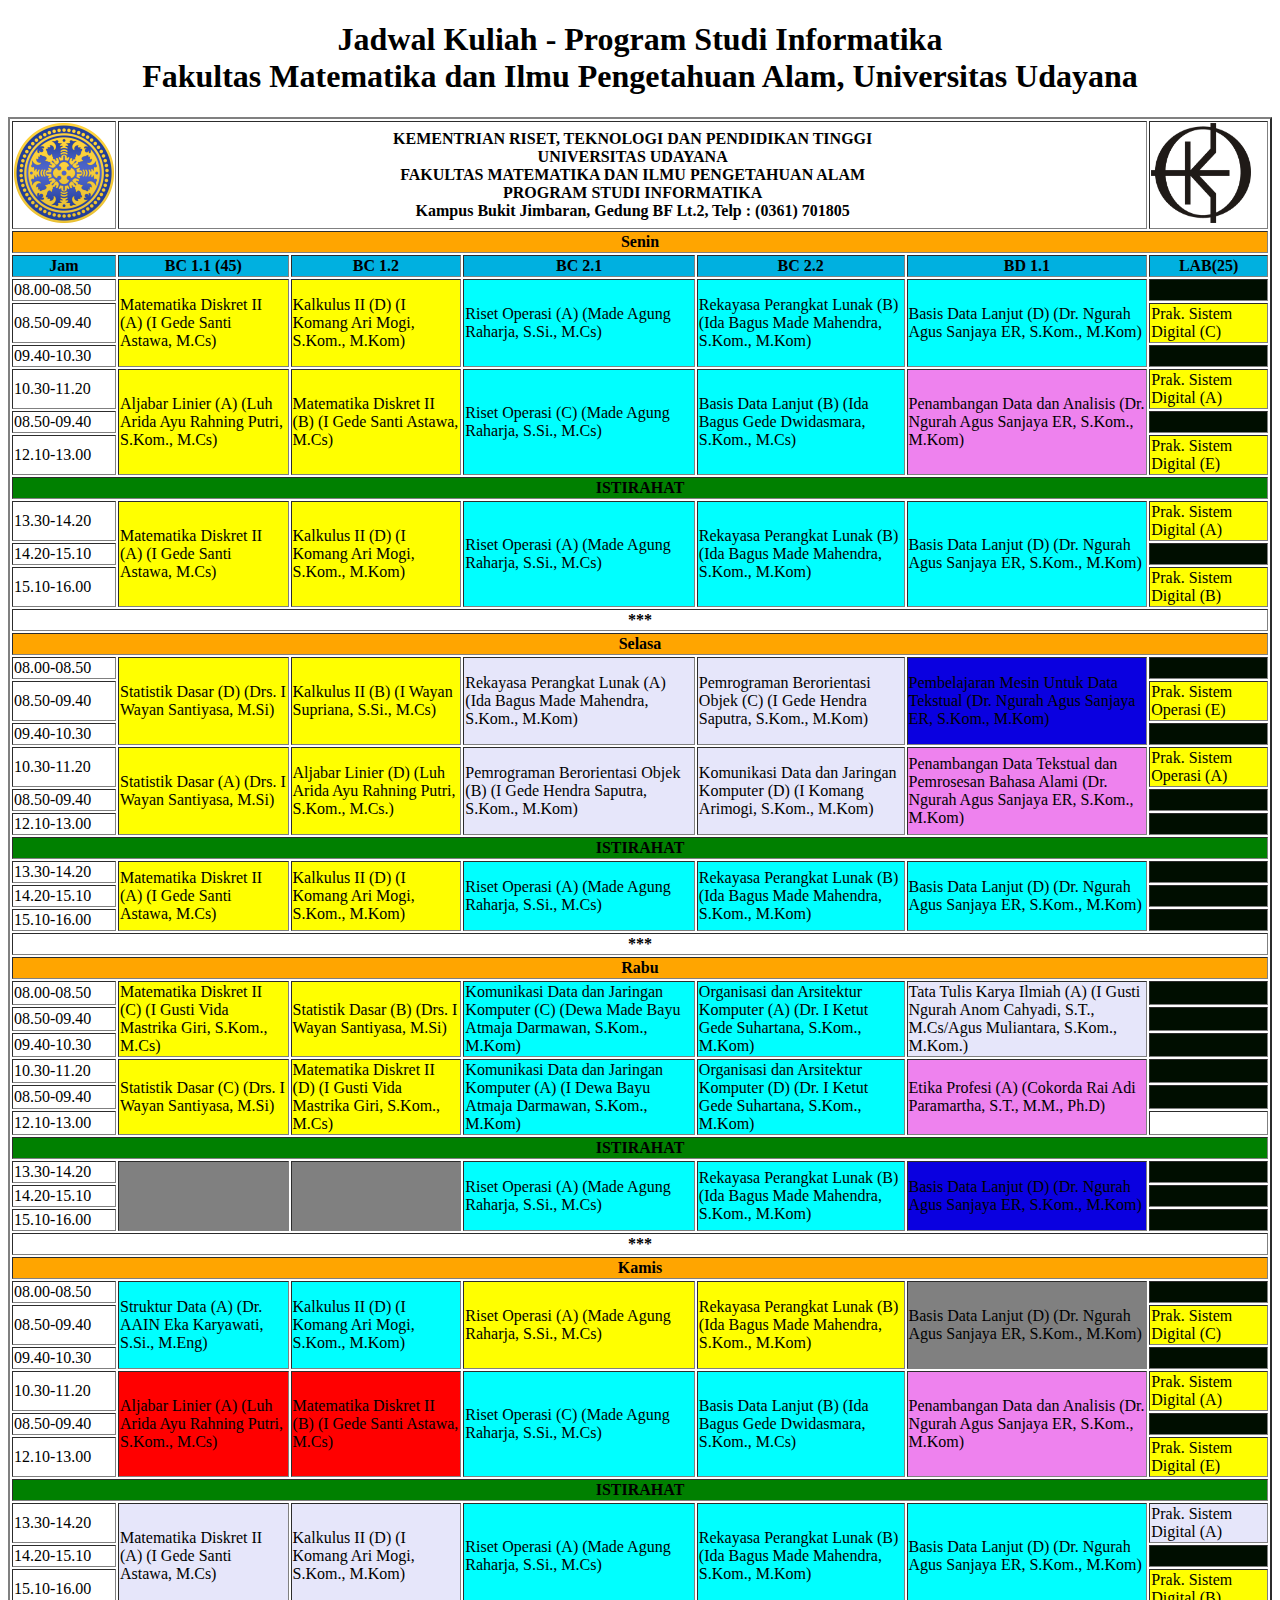
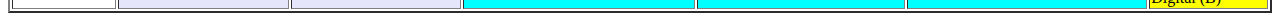
<file: Modul 3/index.html>
<!DOCTYPE html>
<html lang="en">

<head>
    <meta charset="UTF-8">
    <meta name="viewport" content="width=device-width, initial-scale=1.0">
    <title>Tugas 3-Tabel</title>
</head>

<body>
    <center>
        <h1>
            Jadwal Kuliah - Program Studi Informatika <br>
            Fakultas Matematika dan Ilmu Pengetahuan Alam, Universitas Udayana
        </h1>
    </center>

    <table>
        <table border="2">
            <!-- Header -->
            <tr>
                <td> <img src="img/unud.png" height="100px" width="100px"></td>
                <th colspan="5">
                    KEMENTRIAN RISET, TEKNOLOGI DAN PENDIDIKAN TINGGI<br>
                    UNIVERSITAS UDAYANA<br>
                    FAKULTAS MATEMATIKA DAN ILMU PENGETAHUAN ALAM<br>
                    PROGRAM STUDI INFORMATIKA<br>
                    Kampus Bukit Jimbaran, Gedung BF Lt.2, Telp : (0361) 701805</th>
                <td><img src="img/ilkom.png" height="100px" width="100px"></td>
            </tr>
            <!-- Hari -->
            <tr bgcolor="orange">
                <th colspan="7">Senin</th>
            </tr>
            <!-- keterangan ruanagan -->
            <tr bgcolor="ligtblue">
                <th>Jam</th>
                <th>BC 1.1 (45)</th>
                <th>BC 1.2</th>
                <th>BC 2.1</th>
                <th>BC 2.2</th>
                <th>BD 1.1</th>
                <th>LAB(25)</th>
            </tr>
            <!-- 3 SKS -->
            <tr bgcolor="yellow">
                <td bgcolor="white">08.00-08.50</td>
                <td rowspan="3">Matematika Diskret II (A) (I Gede Santi Astawa, M.Cs)</td>
                <td rowspan="3">Kalkulus II (D) (I Komang Ari Mogi, S.Kom., M.Kom)</td>
                <td rowspan="3" bgcolor="cyan">Riset Operasi (A) (Made Agung Raharja, S.Si., M.Cs)</td>
                <td rowspan="3" bgcolor="cyan">Rekayasa Perangkat Lunak (B) (Ida Bagus Made Mahendra, S.Kom., M.Kom)
                </td>
                <td rowspan="3" bgcolor="cyan">Basis Data Lanjut (D) (Dr. Ngurah Agus Sanjaya ER, S.Kom., M.Kom)</td>
                <td bgcolor="none"> </td>
            </tr>
            <tr bgcolor="yellow">
                <td bgcolor="white">08.50-09.40</td>
                <td>Prak. Sistem Digital (C)</td>
            </tr>
            <tr>
                <td>09.40-10.30</td>
                <td bgcolor="none"> </td>
            </tr>
            <!-- 3 SKS -->
            <tr bgcolor="yellow">
                <td bgcolor="white">10.30-11.20</td>
                <td rowspan="3">Aljabar Linier (A) (Luh Arida Ayu Rahning Putri, S.Kom., M.Cs)</td>
                <td rowspan="3">Matematika Diskret II (B) (I Gede Santi Astawa, M.Cs)</td>
                <td rowspan="3" bgcolor="cyan">Riset Operasi (C) (Made Agung Raharja, S.Si., M.Cs)</td>
                <td rowspan="3" bgcolor="cyan">Basis Data Lanjut (B) (Ida Bagus Gede Dwidasmara, S.Kom., M.Cs)</td>
                <td rowspan="3" bgcolor="violet">Penambangan Data dan Analisis (Dr. Ngurah Agus Sanjaya ER, S.Kom.,
                    M.Kom)</td>
                <td>Prak. Sistem Digital (A)</td>
            </tr>
            <tr>
                <td>08.50-09.40</td>
                <td bgcolor="none"> </td>
            </tr>
            <tr bgcolor="yellow">
                <td bgcolor="white">12.10-13.00</td>
                <td>Prak. Sistem Digital (E)</td>
            </tr>
            <tr bgcolor="green">
                <th colspan="7">ISTIRAHAT</th>
            </tr>
            <!-- 3 SKS -->
            <tr bgcolor="yellow">
                <td bgcolor="white">13.30-14.20</td>
                <td rowspan="3">Matematika Diskret II (A) (I Gede Santi Astawa, M.Cs)</td>
                <td rowspan="3">Kalkulus II (D) (I Komang Ari Mogi, S.Kom., M.Kom)</td>
                <td rowspan="3" bgcolor="cyan">Riset Operasi (A) (Made Agung Raharja, S.Si., M.Cs)</td>
                <td rowspan="3" bgcolor="cyan">Rekayasa Perangkat Lunak (B) (Ida Bagus Made Mahendra, S.Kom., M.Kom)
                </td>
                <td rowspan="3" bgcolor="cyan">Basis Data Lanjut (D) (Dr. Ngurah Agus Sanjaya ER, S.Kom., M.Kom)</td>
                <td>Prak. Sistem Digital (A)</td>
            </tr>
            <tr>
                <td>14.20-15.10</td>
                <td bgcolor="none"> </td>
            </tr>
            <tr bgcolor="yellow">
                <td bgcolor="white">15.10-16.00</td>
                <td>Prak. Sistem Digital (B)</td>
            </tr>


            <!-- pembatas -->
            <tr>
                <th colspan="7">***</th>
            </tr>
            <!-- Hari -->
            <tr bgcolor="orange">
                <th colspan="7">Selasa</th>
            </tr>
            <!-- 3 SKS -->
            <tr bgcolor="yellow">
                <td bgcolor="white">08.00-08.50</td>
                <td rowspan="3">Statistik Dasar (D) (Drs. I Wayan Santiyasa, M.Si)</td>
                <td rowspan="3">Kalkulus II (B) (I Wayan Supriana, S.Si., M.Cs)</td>
                <td rowspan="3" bgcolor="lavender">Rekayasa Perangkat Lunak (A) (Ida Bagus Made Mahendra, S.Kom., M.Kom)
                </td>
                <td rowspan="3" bgcolor="lavender">Pemrograman Berorientasi Objek (C) (I Gede Hendra Saputra, S.Kom.,
                    M.Kom)
                </td>
                <td rowspan="3" bgcolor="pastel">Pembelajaran Mesin Untuk Data Tekstual (Dr. Ngurah Agus Sanjaya ER,
                    S.Kom., M.Kom)</td>
                <td bgcolor="none"> </td>
            </tr>
            <tr bgcolor="yellow">
                <td bgcolor="white">08.50-09.40</td>
                <td>Prak. Sistem Operasi (E)</td>
            </tr>
            <tr>
                <td>09.40-10.30</td>
                <td bgcolor="none"> </td>
            </tr>
            <!-- 3 SKS -->
            <tr bgcolor="yellow">
                <td bgcolor="white">10.30-11.20</td>
                <td rowspan="3">Statistik Dasar (A) (Drs. I Wayan Santiyasa, M.Si)</td>
                <td rowspan="3">Aljabar Linier (D) (Luh Arida Ayu Rahning Putri, S.Kom., M.Cs.)</td>
                <td rowspan="3" bgcolor="lavender">Pemrograman Berorientasi Objek (B) (I Gede Hendra Saputra, S.Kom.,
                    M.Kom)
                </td>
                <td rowspan="3" bgcolor="lavender">Komunikasi Data dan Jaringan Komputer (D) (I Komang Arimogi, S.Kom.,
                    M.Kom)</td>
                <td rowspan="3" bgcolor="violet">Penambangan Data Tekstual dan Pemrosesan Bahasa Alami (Dr. Ngurah Agus
                    Sanjaya ER, S.Kom., M.Kom)</td>
                <td>Prak. Sistem Operasi (A)</td>
            </tr>
            <tr>
                <td>08.50-09.40</td>
                <td bgcolor="none"> </td>
            </tr>
            <tr>
                <td>12.10-13.00</td>
                <td bgcolor="none"> </td>
            </tr>
            <tr bgcolor="green">
                <th colspan="7">ISTIRAHAT</th>
            </tr>
            <!-- 3 SKS -->
            <tr bgcolor="yellow">
                <td bgcolor="white">13.30-14.20</td>
                <td rowspan="3">Matematika Diskret II (A) (I Gede Santi Astawa, M.Cs)</td>
                <td rowspan="3">Kalkulus II (D) (I Komang Ari Mogi, S.Kom., M.Kom)</td>
                <td rowspan="3" bgcolor="cyan">Riset Operasi (A) (Made Agung Raharja, S.Si., M.Cs)</td>
                <td rowspan="3" bgcolor="cyan">Rekayasa Perangkat Lunak (B) (Ida Bagus Made Mahendra, S.Kom., M.Kom)
                </td>
                <td rowspan="3" bgcolor="cyan">Basis Data Lanjut (D) (Dr. Ngurah Agus Sanjaya ER, S.Kom., M.Kom)</td>
                <td bgcolor="none"> </td>
            </tr>
            <tr>
                <td>14.20-15.10</td>
                <td bgcolor="none"> </td>
            </tr>
            <tr>
                <td>15.10-16.00</td>
                <td bgcolor="none"> </td>
            </tr>


            <!-- pembatas -->
            <tr>
                <th colspan="7">***</th>
            </tr>
            <!-- Hari -->
            <tr bgcolor="orange">
                <th colspan="7">Rabu</th>
            </tr>
            <!-- 3 SKS -->
            <tr bgcolor="yellow">
                <td bgcolor="white">08.00-08.50</td>
                <td rowspan="3">Matematika Diskret II (C) (I Gusti Vida Mastrika Giri, S.Kom., M.Cs)</td>
                <td rowspan="3">Statistik Dasar (B) (Drs. I Wayan Santiyasa, M.Si)</td>
                <td rowspan="3" bgcolor="cyan">Komunikasi Data dan Jaringan Komputer (C) (Dewa Made Bayu Atmaja
                    Darmawan, S.Kom., M.Kom)</td>
                <td rowspan="3" bgcolor="cyan">Organisasi dan Arsitektur Komputer (A) (Dr. I Ketut Gede Suhartana,
                    S.Kom., M.Kom)</td>
                <td rowspan="3" bgcolor="lavender">Tata Tulis Karya Ilmiah (A) (I Gusti Ngurah Anom Cahyadi, S.T.,
                    M.Cs/Agus Muliantara, S.Kom., M.Kom.)</td>
                <td bgcolor="none"> </td>
            </tr>
            <tr>
                <td>08.50-09.40</td>
                <td bgcolor="none"> </td>
            </tr>
            <tr>
                <td>09.40-10.30</td>
                <td bgcolor="none"> </td>
            </tr>
            <!-- 3 SKS -->
            <tr bgcolor="yellow">
                <td bgcolor="white">10.30-11.20</td>
                <td rowspan="3">Statistik Dasar (C) (Drs. I Wayan Santiyasa, M.Si)</td>
                <td rowspan="3">Matematika Diskret II (D) (I Gusti Vida Mastrika Giri, S.Kom., M.Cs)</td>
                <td rowspan="3" bgcolor="cyan">Komunikasi Data dan Jaringan Komputer (A) (I Dewa Bayu Atmaja Darmawan,
                    S.Kom., M.Kom)</td>
                <td rowspan="3" bgcolor="cyan">Organisasi dan Arsitektur Komputer (D) (Dr. I Ketut Gede Suhartana,
                    S.Kom., M.Kom)</td>
                <td rowspan="3" bgcolor="violet">Etika Profesi (A) (Cokorda Rai Adi Paramartha, S.T., M.M., Ph.D)</td>
                <td bgcolor="none"> </td>
            </tr>
            <tr>
                <td>08.50-09.40</td>
                <td bgcolor="none"> </td>
            </tr>
            <tr>
                <td>12.10-13.00</td>
                <td> </td>
            </tr>
            <tr bgcolor="green">
                <th colspan="7">ISTIRAHAT</th>
            </tr>
            <!-- 3 SKS -->
            <tr bgcolor="yellow">
                <td bgcolor="white">13.30-14.20</td>
                <td rowspan="3" bgcolor="grey"> </td>
                <td rowspan="3" bgcolor="grey"> </td>
                <td rowspan="3" bgcolor="cyan">Riset Operasi (A) (Made Agung Raharja, S.Si., M.Cs)</td>
                <td rowspan="3" bgcolor="cyan">Rekayasa Perangkat Lunak (B) (Ida Bagus Made Mahendra, S.Kom., M.Kom)
                </td>
                <td rowspan="3" bgcolor="pastel">Basis Data Lanjut (D) (Dr. Ngurah Agus Sanjaya ER, S.Kom., M.Kom)</td>
                <td bgcolor="none"> </td>
            </tr>
            <tr>
                <td>14.20-15.10</td>
                <td bgcolor="none"> </td>
            </tr>
            <tr>
                <td>15.10-16.00</td>
                <td bgcolor="none"> </td>
            </tr>


            <!-- pembatas -->
            <tr>
                <th colspan="7">***</th>
            </tr>
            <!-- Hari -->
            <tr bgcolor="orange">
                <th colspan="7">Kamis</th>
            </tr>
            <!-- 3 SKS -->
            <tr bgcolor="cyan">
                <td bgcolor="white">08.00-08.50</td>
                <td rowspan="3">Struktur Data (A) (Dr. AAIN Eka Karyawati, S.Si., M.Eng)</td>
                <td rowspan="3">Kalkulus II (D) (I Komang Ari Mogi, S.Kom., M.Kom)</td>
                <td rowspan="3" bgcolor="yellow">Riset Operasi (A) (Made Agung Raharja, S.Si., M.Cs)</td>
                <td rowspan="3" bgcolor="yellow">Rekayasa Perangkat Lunak (B) (Ida Bagus Made Mahendra, S.Kom., M.Kom)
                </td>
                <td rowspan="3" bgcolor="grey">Basis Data Lanjut (D) (Dr. Ngurah Agus Sanjaya ER, S.Kom., M.Kom)</td>
                <td bgcolor="none"> </td>
            </tr>
            <tr bgcolor="yellow">
                <td bgcolor="white">08.50-09.40</td>
                <td>Prak. Sistem Digital (C)</td>
            </tr>
            <tr>
                <td>09.40-10.30</td>
                <td bgcolor="none"> </td>
            </tr>
            <!-- 3 SKS -->
            <tr bgcolor="red">
                <td bgcolor="white">10.30-11.20</td>
                <td rowspan="3">Aljabar Linier (A) (Luh Arida Ayu Rahning Putri, S.Kom., M.Cs)</td>
                <td rowspan="3">Matematika Diskret II (B) (I Gede Santi Astawa, M.Cs)</td>
                <td rowspan="3" bgcolor="cyan">Riset Operasi (C) (Made Agung Raharja, S.Si., M.Cs)</td>
                <td rowspan="3" bgcolor="cyan">Basis Data Lanjut (B) (Ida Bagus Gede Dwidasmara, S.Kom., M.Cs)</td>
                <td rowspan="3" bgcolor="violet">Penambangan Data dan Analisis (Dr. Ngurah Agus Sanjaya ER, S.Kom.,
                    M.Kom)</td>
                <td bgcolor="yellow">Prak. Sistem Digital (A)</td>
            </tr>
            <tr>
                <td>08.50-09.40</td>
                <td bgcolor="none"> </td>
            </tr>
            <tr bgcolor="yellow">
                <td bgcolor="white">12.10-13.00</td>
                <td>Prak. Sistem Digital (E)</td>
            </tr>
            <tr bgcolor="green">
                <th colspan="7">ISTIRAHAT</th>
            </tr>
            <!-- 3 SKS -->
            <tr bgcolor="lavender">
                <td bgcolor="white">13.30-14.20</td>
                <td rowspan="3">Matematika Diskret II (A) (I Gede Santi Astawa, M.Cs)</td>
                <td rowspan="3">Kalkulus II (D) (I Komang Ari Mogi, S.Kom., M.Kom)</td>
                <td rowspan="3" bgcolor="cyan">Riset Operasi (A) (Made Agung Raharja, S.Si., M.Cs)</td>
                <td rowspan="3" bgcolor="cyan">Rekayasa Perangkat Lunak (B) (Ida Bagus Made Mahendra, S.Kom., M.Kom)
                </td>
                <td rowspan="3" bgcolor="cyan">Basis Data Lanjut (D) (Dr. Ngurah Agus Sanjaya ER, S.Kom., M.Kom)</td>
                <td>Prak. Sistem Digital (A)</td>
            </tr>
            <tr>
                <td>14.20-15.10</td>
                <td bgcolor="none"> </td>
            </tr>
            <tr bgcolor="yellow">
                <td bgcolor="white">15.10-16.00</td>
                <td>Prak. Sistem Digital (B)</td>
            </tr>
</body>

</html>
</file>
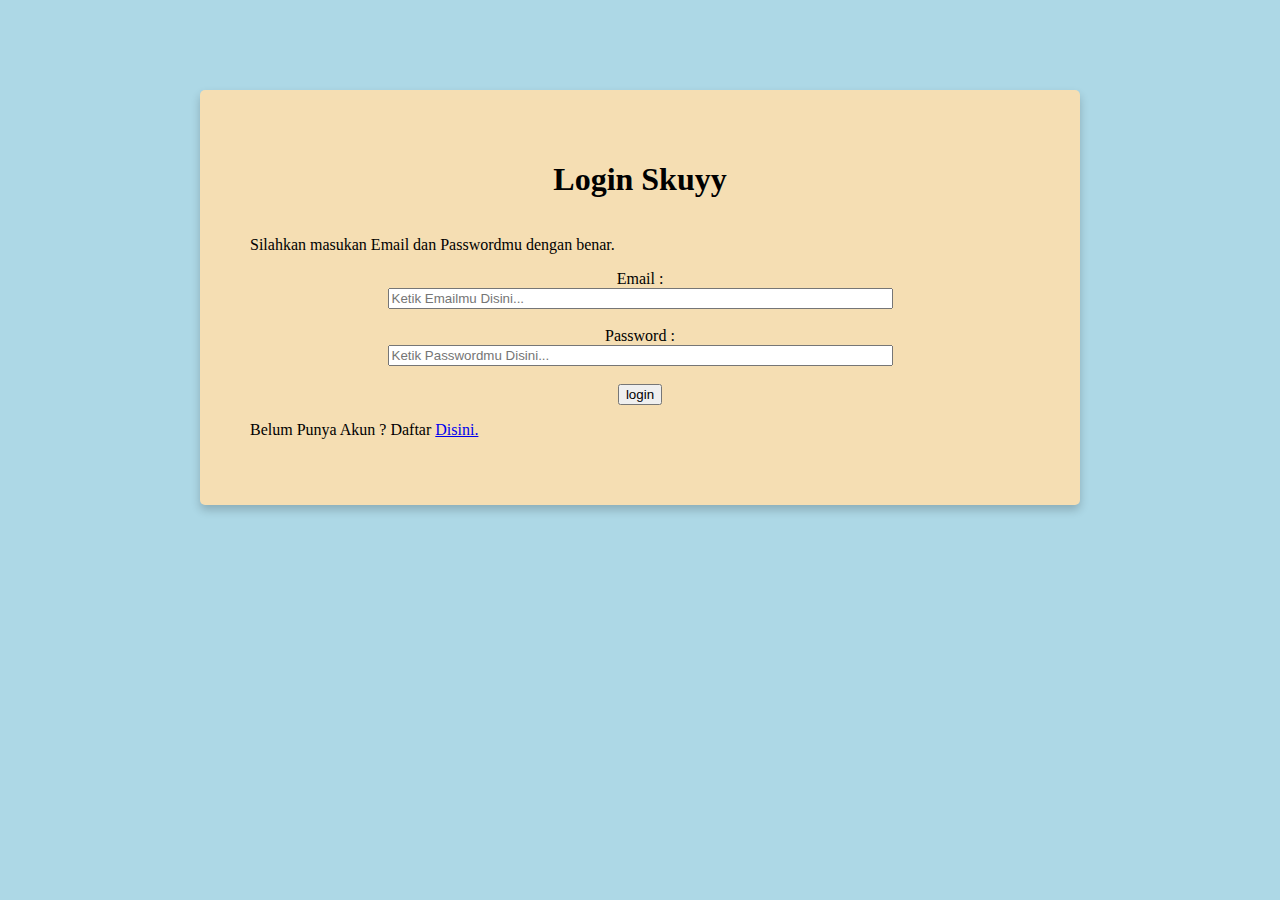
<file: Modul 4/index.html>
<!DOCTYPE html>
<html lang="en">
<head>
    <meta charset="UTF-8">
    <meta name="viewport" content="width=device-width, initial-scale=1.0">
    <link rel="stylesheet" href="css.css">
    <title>Tugas 4 - Form HTML</title>
</head>
<body>
    <main>
        <div class="mainbox">
            <h1>Login Skuyy</h1>
            <div>
                <p>
                    Silahkan masukan Email dan Passwordmu dengan benar.
                </p>
                <form action="dashboard.html" class="middle">
                    <label for="email">Email    : </label><br>
                    <input type="email" name="email" placeholder="Ketik Emailmu Disini..."" size="60"><br><br>

                    <label for="password">Password  :</label><br>
                    <input type="password" name="email" placeholder="Ketik Passwordmu Disini..." size="60"><br><br>
                    <input type="submit" name="submit" value="login">
                </form>
            </div>
            <div>
                <p>
                    Belum Punya Akun ? Daftar <a href="daftar.html">Disini.</a>
                </p>
            </div>
        </div>
    </main>
</body>
</html>
</file>
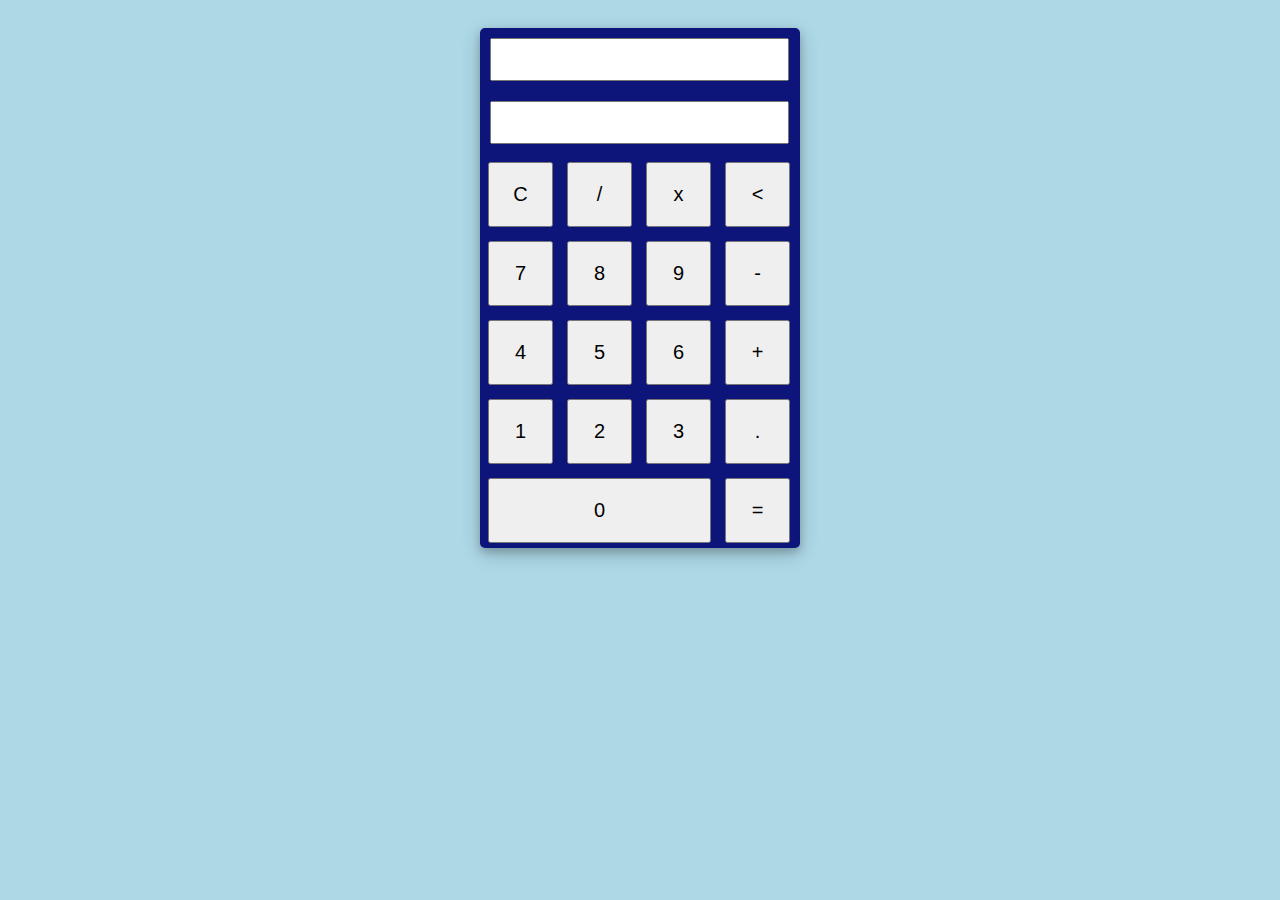
<file: Tugas 5-KalkulatorJS/index.html>
<!DOCTYPE html>
<html lang="id-ID">

<head>
    <link rel="stylesheet" href="style.css">
    <title>Tugas 5 KalkulatorJS</title>
    <meta charset="UTF-8">
    <meta name="viewport" content="width=device-width, initial-scale=1.0">
</head>

<body>
    <div id="container">
        <div id="calculator">
            <div id="keyboard">
                <form name="form">
                    <input class="tampilan" name="tampilan">
                </form>
                <form name="value">
                    <input class="output" name="output">
                </form>
                <table>
                    <tr>
                        <td><input class="tombol" type="button" value="C" onclick="reset()"></td>
                        <td><input class="tombol" type="button" value="/" onclick="masukan('/')"></td>
                        <td><input class="tombol" type="button" value="x" onclick="masukan('*')"></td>
                        <td><input class="tombol" type="button" value="<" onclick="hapus()"></td>
                    </tr>
                    <tr>
                        <td><input class="tombol" type="button" value="7" onclick="masukan(7)"></td>
                        <td><input class="tombol" type="button" value="8" onclick="masukan(8)"></td>
                        <td><input class="tombol" type="button" value="9" onclick="masukan(9)"></td>
                        <td><input class="tombol" type="button" value="-" onclick="masukan('-')"></td>
                    </tr>
                    <tr>
                        <td><input class="tombol" type="button" value="4" onclick="masukan(4)"></td>
                        <td><input class="tombol" type="button" value="5" onclick="masukan(5)"></td>
                        <td><input class="tombol" type="button" value="6" onclick="masukan(6)"></td>
                        <td><input class="tombol" type="button" value="+" onclick="masukan('+')"></td>
                    </tr>
                    <tr>
                        <td><input class="tombol" type="button" value="1" onclick="masukan(1)"></td>
                        <td><input class="tombol" type="button" value="2" onclick="masukan(2)"></td>
                        <td><input class="tombol" type="button" value="3" onclick="masukan(3)"></td>
                        <td><input class="tombol" type="button" value="." onclick="masukan('.')"></td>
                    </tr>
                    <tr>
                        <td colspan="3"><input class="tombol" style="width:223px" type="button" value="0"
                                onclick="masukan(0)">
                        </td>
                        <td><input class="tombol" type="button" value="=" onclick="hasil()"></td>
                    </tr>
                </table>
            </div>
        </div>
    </div>
    <script src="script.js"></script>
</body>

</html>

</html>
</file>
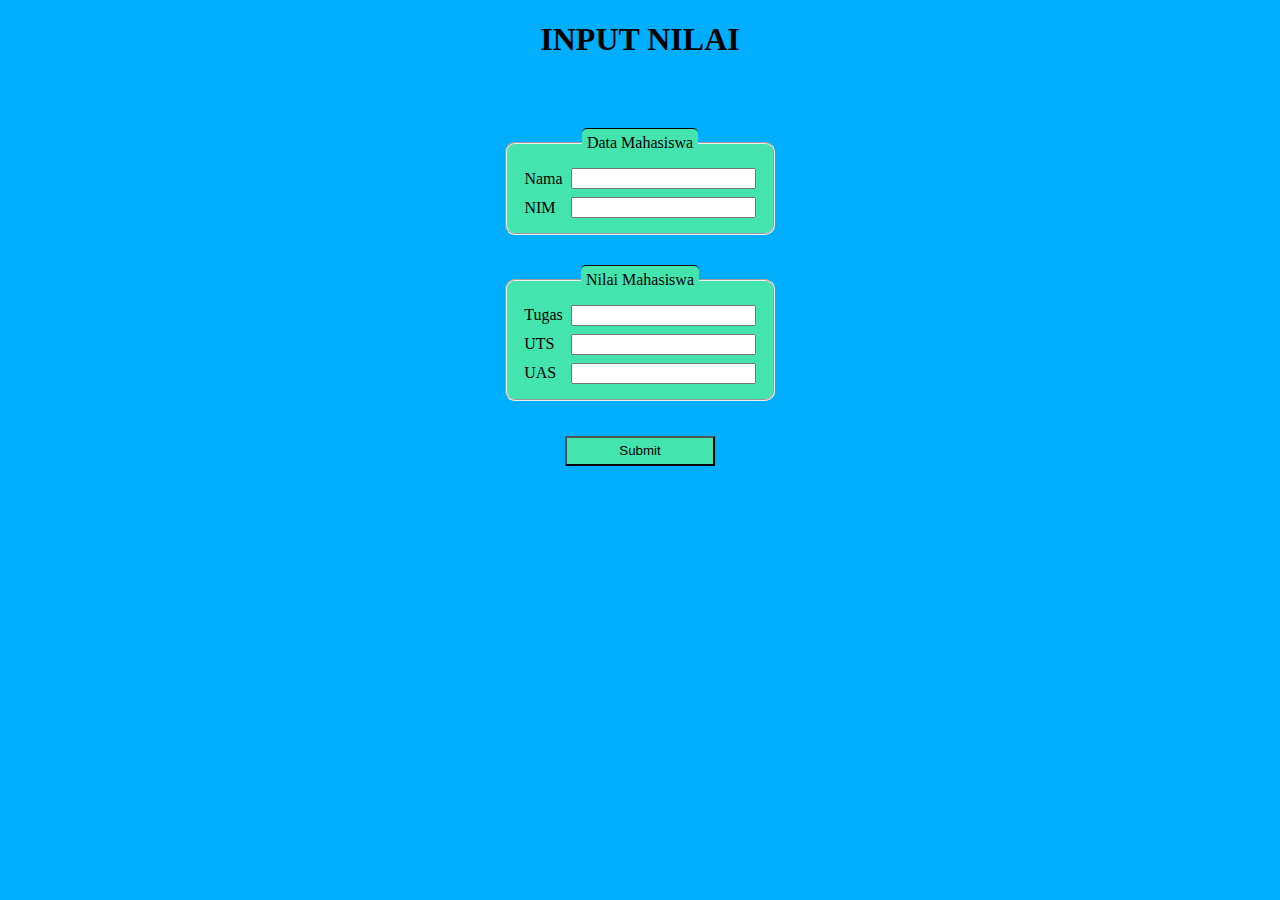
<file: tugas_6/index.html>
<!DOCTYPE HTML>
<html>

<head>
    <link rel="stylesheet" href="style.css">
    <title>Praktikum 7 PHP</title>
</head>

<body>
    <h1>INPUT NILAI</h1>
    <div class="form-style">
        <form action="perhitungan.php" method="post">
            <fieldset>
                <legend>Data Mahasiswa</legend>
                <table>
                    <tr>
                        <td><label for="">Nama</label></td>
                        <td><input type="text" name="nama" value=""><br></td>
                    </tr>
                    <tr>
                        <td><label for="">NIM</label></td>
                        <td><input type="text" name="nim" value=""></td>
                    </tr>
                </table>
            </fieldset>
            <fieldset>
                <legend>Nilai Mahasiswa</legend>
                <table>
                    <tr>
                        <td><label for="">Tugas</label></td>
                        <td><input type="text" name="tugas" value=""></td>
                    </tr>
                    <tr>
                        <td><label for="">UTS</label></td>
                        <td> <input type="text" name="uts" value=""></td>
                    </tr>
                    <tr>
                        <td><label for="">UAS</label></td>
                        <td><input type="text" name="uas" value=""></td>
                    </tr>
                </table>
            </fieldset>
            <div class="sumit">
                <input type="submit" name="submit" value="Submit" />
            </div>
        </form>
    </div>
</body>

</html>
</file>
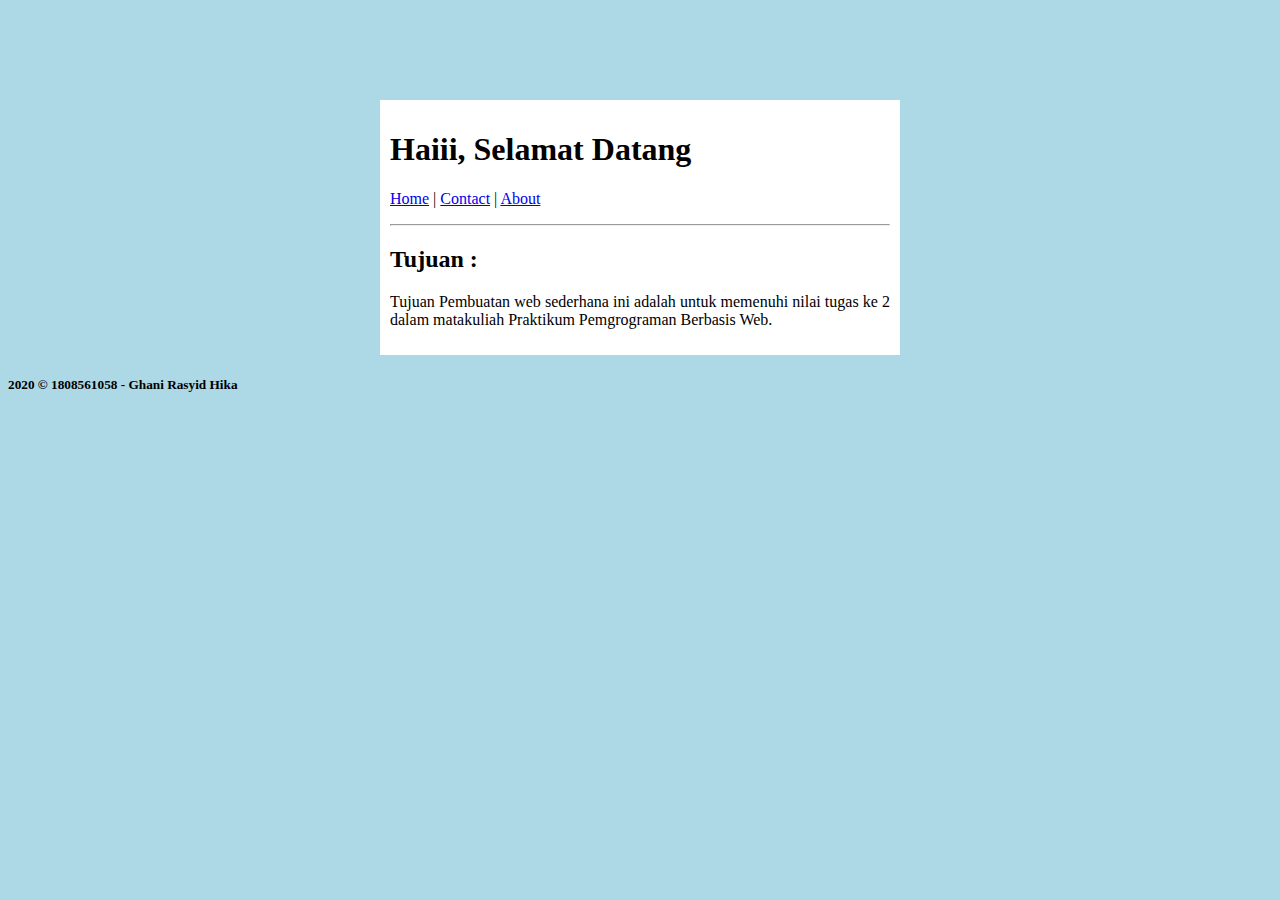
<file: Modul 2/about.html>
<!DOCTYPE html>
<html lang="en">

<head>
    <meta charset="UTF-8">
    <meta name="viewport" content="width=device-width, initial-scale=1.0">
    <title>Tugas_2_1808561058</title>
</head>

<body style="background-color:lightblue">
    <div
        style="width:500px;background-color:white;margin:100px auto 0px auto;padding:10px;font-family:tahoma;text-align:justify">
        <h1>Haiii, Selamat Datang</h1>
        <p>
            <a href="resep_2.html">Home</a> |
            <a href="contact.html">Contact</a> |
            <a href="about.html">About</a>
        </p>
        <hr>
        <h2>Tujuan :</h2>
        <article>
            <p>Tujuan Pembuatan web sederhana ini adalah untuk memenuhi nilai tugas ke 2 dalam matakuliah Praktikum
                Pemgrograman Berbasis Web.
            </p>
        </article>

    </div>
    <footer>
        <h5>2020 &copy; 1808561058 - Ghani Rasyid Hika </h5>
    </footer>
</body>

</html>
</file>
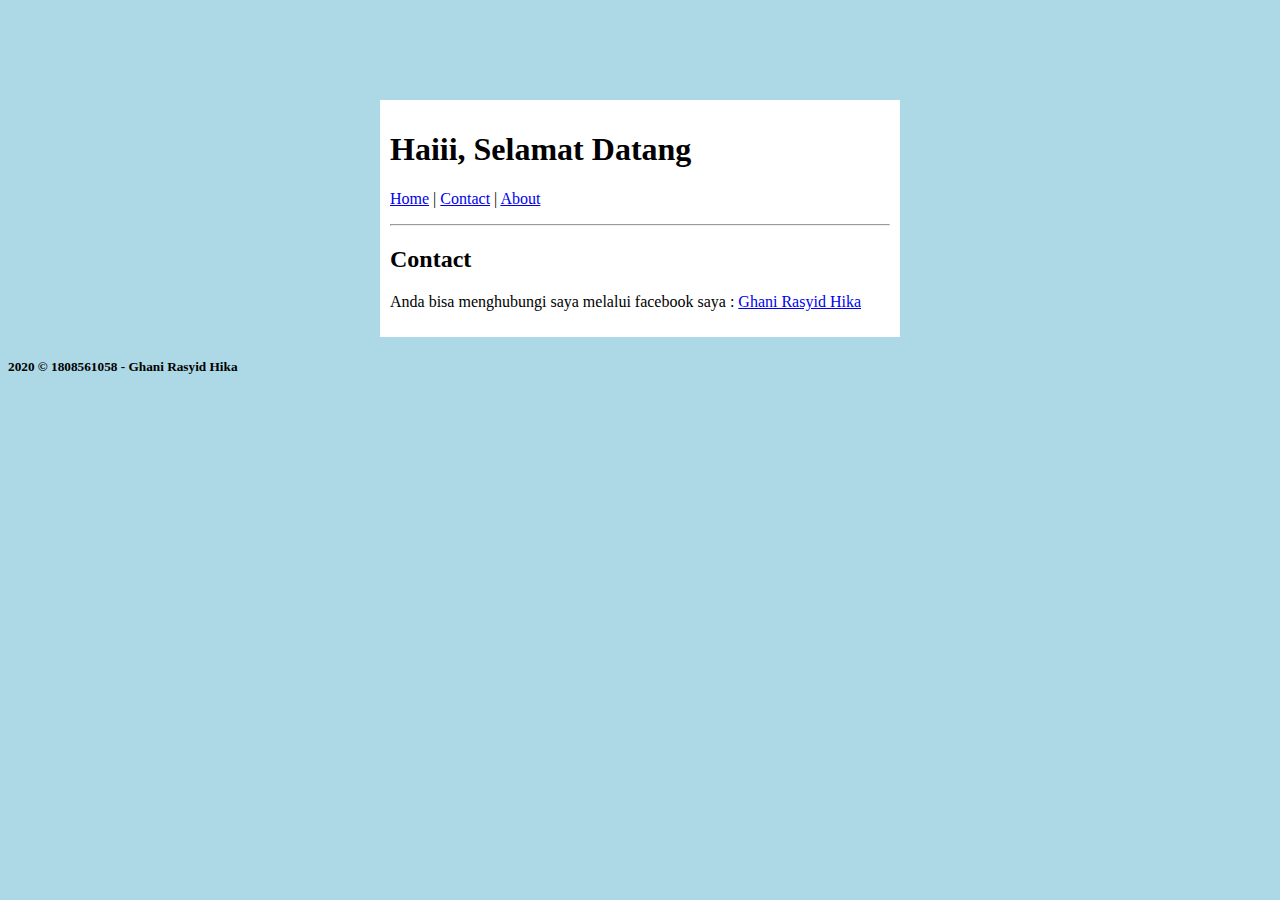
<file: Modul 2/contact.html>
<!DOCTYPE html>
<html lang="en">

<head>
    <meta charset="UTF-8">
    <meta name="viewport" content="width=device-width, initial-scale=1.0">
    <title>Tugas_2_1808561058</title>
</head>

<body style="background-color:lightblue">
    <div
        style="width:500px;background-color:white;margin:100px auto 0px auto;padding:10px;font-family:tahoma;text-align:justify">
        <h1>Haiii, Selamat Datang</h1>
        <p>
            <a href="resep_2.html">Home</a> |
            <a href="contact.html">Contact</a> |
            <a href="about.html">About</a>
        </p>
        <hr>
        <h2>Contact</h2>
        <p>Anda bisa menghubungi saya melalui facebook saya :
            <a href="https://web.facebook.com/ghani.hika">Ghani Rasyid Hika</a>
        </p>

    </div>
    <footer>
        <h5>2020 &copy; 1808561058 - Ghani Rasyid Hika </h5>
    </footer>
</body>

</html>
</file>
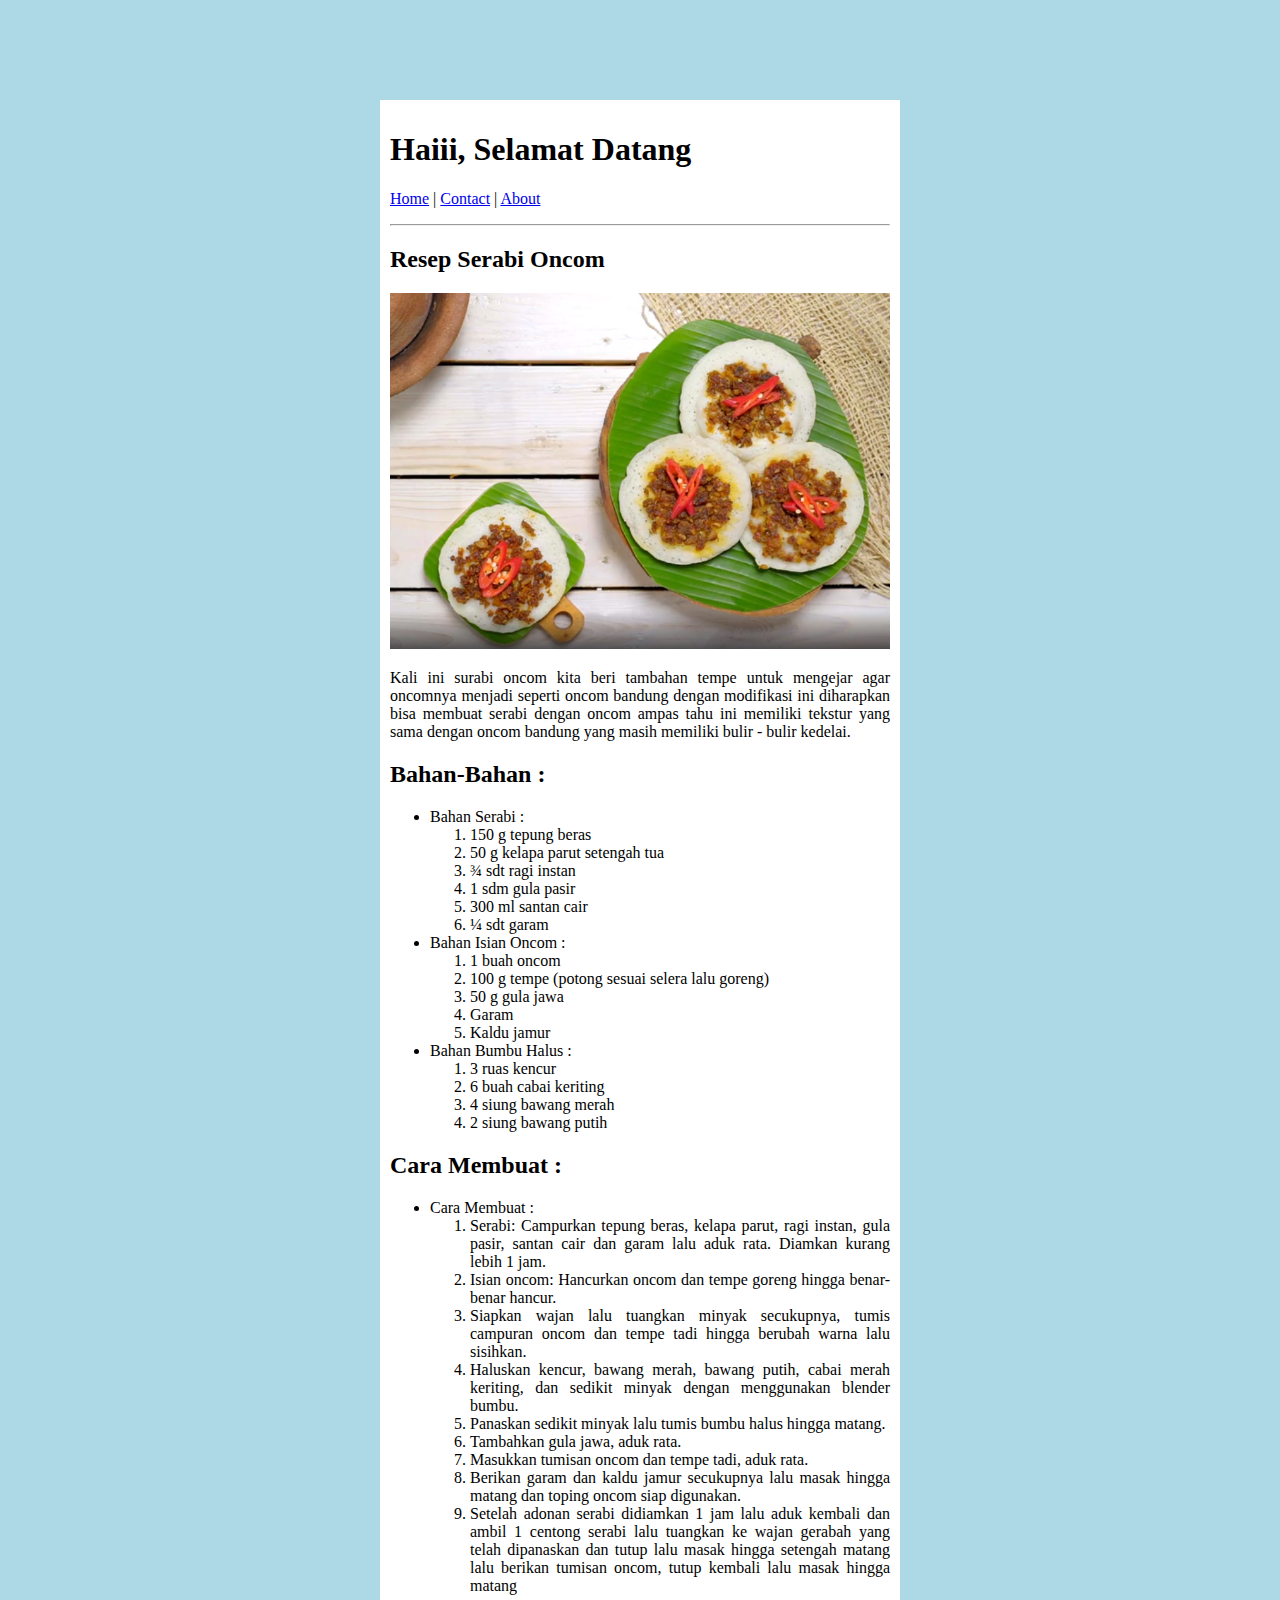
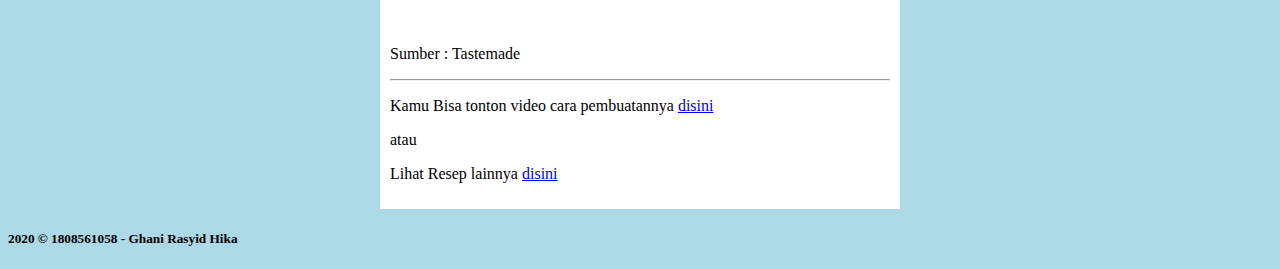
<file: Modul 2/resep_2.html>
<!DOCTYPE html>
<html lang="en">

<head>
    <meta charset="UTF-8">
    <meta name="viewport" content="width=device-width, initial-scale=1.0">
    <title>Tugas_2_1808561058</title>
</head>

<body style="background-color:lightblue">
    <div
        style="width:500px;background-color:white;margin:100px auto 0px auto;padding:10px;font-family:tahoma;text-align:justify">
        <h1>Haiii, Selamat Datang</h1>
        <p>
            <a href="resep_2.html">Home</a> |
            <a href="contact.html">Contact</a> |
            <a href="about.html">About</a>
        </p>
        <hr>
        <h2>Resep Serabi Oncom</h2>
        <img src="img/pic2.PNG" width="500">
        <article>
            <p>Kali ini surabi oncom kita beri tambahan tempe untuk mengejar agar oncomnya menjadi seperti oncom bandung
                dengan modifikasi ini diharapkan bisa membuat serabi dengan oncom ampas tahu ini memiliki tekstur yang
                sama dengan oncom bandung yang masih memiliki bulir - bulir kedelai.
            </p>
        </article>
        <h2>Bahan-Bahan :</h2>
        <ul>
            <li>Bahan Serabi :</li>
            <ol>
                <li>150 g tepung beras</li>
                <li>50 g kelapa parut setengah tua</li>
                <li>¾ sdt ragi instan</li>
                <li>1 sdm gula pasir</li>
                <li>300 ml santan cair</li>
                <li>¼ sdt garam</li>
            </ol>
            <li>Bahan Isian Oncom :</li>
            <ol>
                <li>1 buah oncom</li>
                <li>100 g tempe (potong sesuai selera lalu goreng)</li>
                <li>50 g gula jawa</li>
                <li>Garam</li>
                <li>Kaldu jamur</li>
            </ol>
            <li>Bahan Bumbu Halus :</li>
            <ol>
                <li>3 ruas kencur</li>
                <li>6 buah cabai keriting</li>
                <li>4 siung bawang merah</li>
                <li>2 siung bawang putih</li>
            </ol>
        </ul>
        <h2>Cara Membuat :</h2>
        <ul>
            <li>Cara Membuat :</li>
            <ol>
                <li>Serabi: Campurkan tepung beras, kelapa parut, ragi instan, gula pasir, santan cair dan garam lalu
                    aduk rata. Diamkan kurang lebih 1 jam.</li>
                <li>Isian oncom: Hancurkan oncom dan tempe goreng hingga benar-benar hancur.</li>
                <li>Siapkan wajan lalu tuangkan minyak secukupnya, tumis campuran oncom dan tempe tadi hingga berubah
                    warna lalu sisihkan.</li>
                <li>Haluskan kencur, bawang merah, bawang putih, cabai merah keriting, dan sedikit minyak dengan
                    menggunakan blender bumbu.</li>
                <li>Panaskan sedikit minyak lalu tumis bumbu halus hingga matang.</li>
                <li>Tambahkan gula jawa, aduk rata.</li>
                <li>Masukkan tumisan oncom dan tempe tadi, aduk rata.</li>
                <li>Berikan garam dan kaldu jamur secukupnya lalu masak hingga matang dan toping oncom siap digunakan.
                </li>
                <li>Setelah adonan serabi didiamkan 1 jam lalu aduk kembali dan ambil 1 centong serabi lalu tuangkan ke
                    wajan gerabah yang telah dipanaskan dan tutup lalu masak hingga setengah matang lalu berikan tumisan
                    oncom, tutup kembali lalu masak hingga matang</li>
            </ol>
        </ul>
        <br>
        <p>Sumber : Tastemade</p>
        <hr>
        <p>Kamu Bisa tonton video cara pembuatannya
            <a href="https://id.tastemade.com/videos/surabi-oncom" target='_blank'>disini</a>
        </p>
        <p>atau</p>
        <p>Lihat Resep lainnya
            <a href="Tugas_2.html">disini</a>
        </p>

    </div>
    <footer>
        <h5>2020 &copy; 1808561058 - Ghani Rasyid Hika </h5>
    </footer>
</body>

</html>
</file>
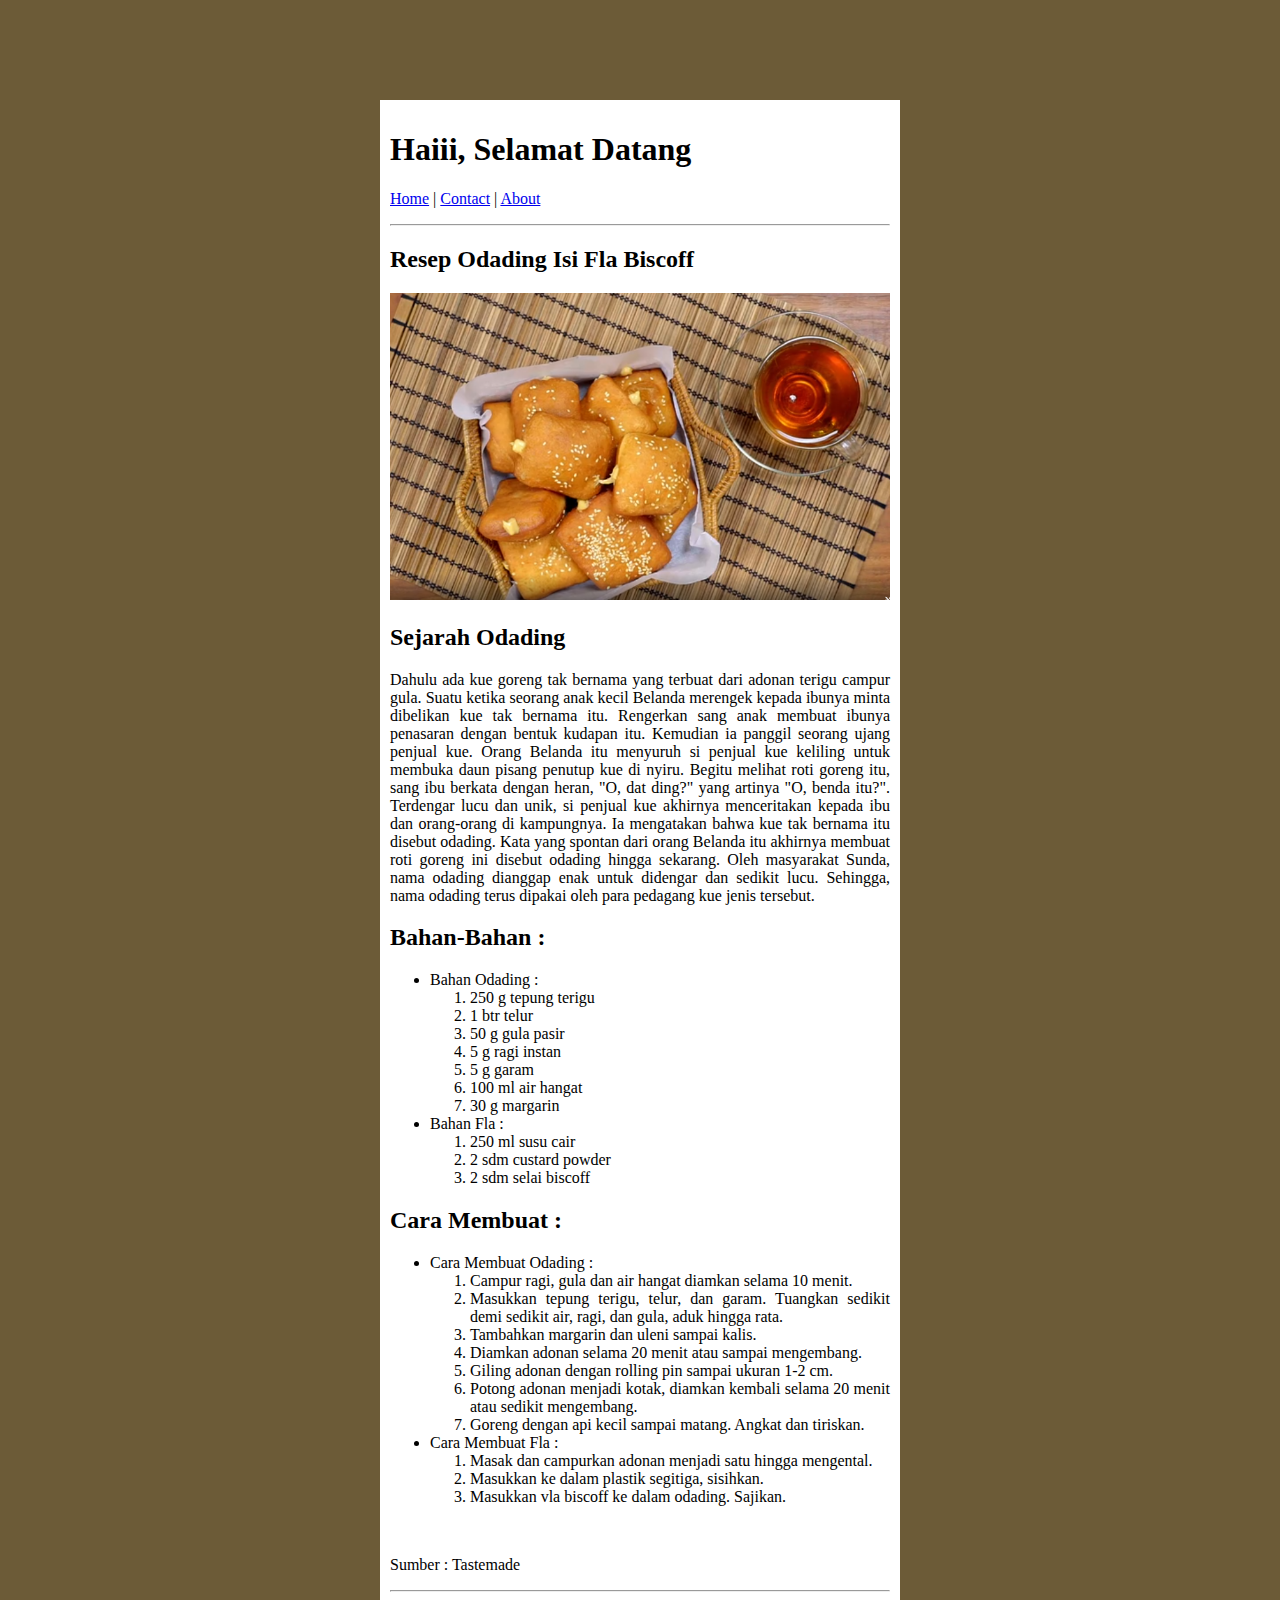
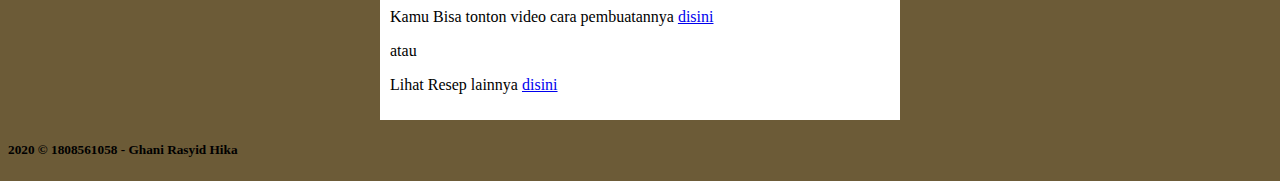
<file: Modul 2/Tugas_2.html>
<!DOCTYPE html>
<html lang="en">

<head>
    <meta charset="UTF-8">
    <meta name="viewport" content="width=device-width, initial-scale=1.0">
    <title>Tugas_2_1808561058</title>
</head>

<body style="background-color:#6c5b37">
    <div
        style="width:500px;background-color:white;margin:100px auto 0px auto;padding:10px;font-family:tahoma;text-align:justify">
        <h1>Haiii, Selamat Datang</h1>
        <p>
            <a href="Tugas_2.html">Home</a> |
            <a href="contact.html">Contact</a> |
            <a href="about.html">About</a>
        </p>
        <hr>
        <h2>Resep Odading Isi Fla Biscoff</h2>
        <img src="img/pic1.PNG" width="500">
        <article>
            <h2>Sejarah Odading</h2>
            <p>Dahulu ada kue goreng tak bernama yang terbuat dari adonan terigu campur gula. Suatu ketika seorang anak
                kecil Belanda merengek kepada ibunya minta dibelikan kue tak bernama itu. Rengerkan sang anak membuat
                ibunya penasaran dengan bentuk kudapan itu. Kemudian ia panggil seorang ujang penjual kue. Orang Belanda
                itu menyuruh si penjual kue keliling untuk membuka daun pisang penutup kue di nyiru.
                Begitu melihat roti goreng itu, sang ibu berkata dengan heran, "O, dat ding?" yang artinya "O, benda
                itu?". Terdengar lucu dan unik, si penjual kue akhirnya menceritakan kepada ibu dan orang-orang di
                kampungnya. Ia mengatakan bahwa kue tak bernama itu disebut odading. Kata yang spontan dari orang
                Belanda itu akhirnya membuat roti goreng ini disebut odading hingga sekarang. Oleh masyarakat Sunda,
                nama odading dianggap enak untuk didengar dan sedikit lucu. Sehingga, nama odading terus dipakai oleh
                para pedagang kue jenis tersebut.
            </p>
        </article>
        <h2>Bahan-Bahan :</h2>
        <ul>
            <li>Bahan Odading :</li>
            <ol>
                <li>250 g tepung terigu</li>
                <li>1 btr telur</li>
                <li>50 g gula pasir</li>
                <li>5 g ragi instan</li>
                <li>5 g garam</li>
                <li>100 ml air hangat</li>
                <li>30 g margarin</li>
            </ol>
            <li>Bahan Fla :</li>
            <ol>
                <li>250 ml susu cair</li>
                <li>2 sdm custard powder</li>
                <li>2 sdm selai biscoff</li>
            </ol>
        </ul>
        <h2>Cara Membuat :</h2>
        <ul>
            <li>Cara Membuat Odading :</li>
            <ol>
                <li>Campur ragi, gula dan air hangat diamkan selama 10 menit.</li>
                <li>Masukkan tepung terigu, telur, dan garam. Tuangkan sedikit demi sedikit air, ragi, dan gula, aduk
                    hingga rata.</li>
                <li>Tambahkan margarin dan uleni sampai kalis.</li>
                <li>Diamkan adonan selama 20 menit atau sampai mengembang.</li>
                <li>Giling adonan dengan rolling pin sampai ukuran 1-2 cm.</li>
                <li>Potong adonan menjadi kotak, diamkan kembali selama 20 menit atau sedikit mengembang.</li>
                <li>Goreng dengan api kecil sampai matang. Angkat dan tiriskan.</li>
            </ol>
            <li>Cara Membuat Fla :</li>
            <ol>
                <li>Masak dan campurkan adonan menjadi satu hingga mengental.</li>
                <li>Masukkan ke dalam plastik segitiga, sisihkan.</li>
                <li>Masukkan vla biscoff ke dalam odading. Sajikan.</li>
            </ol>
        </ul>
        <br>
        <p>Sumber : Tastemade</p>
        <hr>
        <p>Kamu Bisa tonton video cara pembuatannya
            <a href="https://id.tastemade.com/videos/odading-isi-vla-bescoff" target='_blank'>disini</a>
        </p>
        <p>atau</p>
        <p>Lihat Resep lainnya
            <a href="resep_2.html">disini</a>
        </p>

    </div>
    <footer>
        <h5>2020 &copy; 1808561058 - Ghani Rasyid Hika </h5>
    </footer>
</body>

</html>
</file>
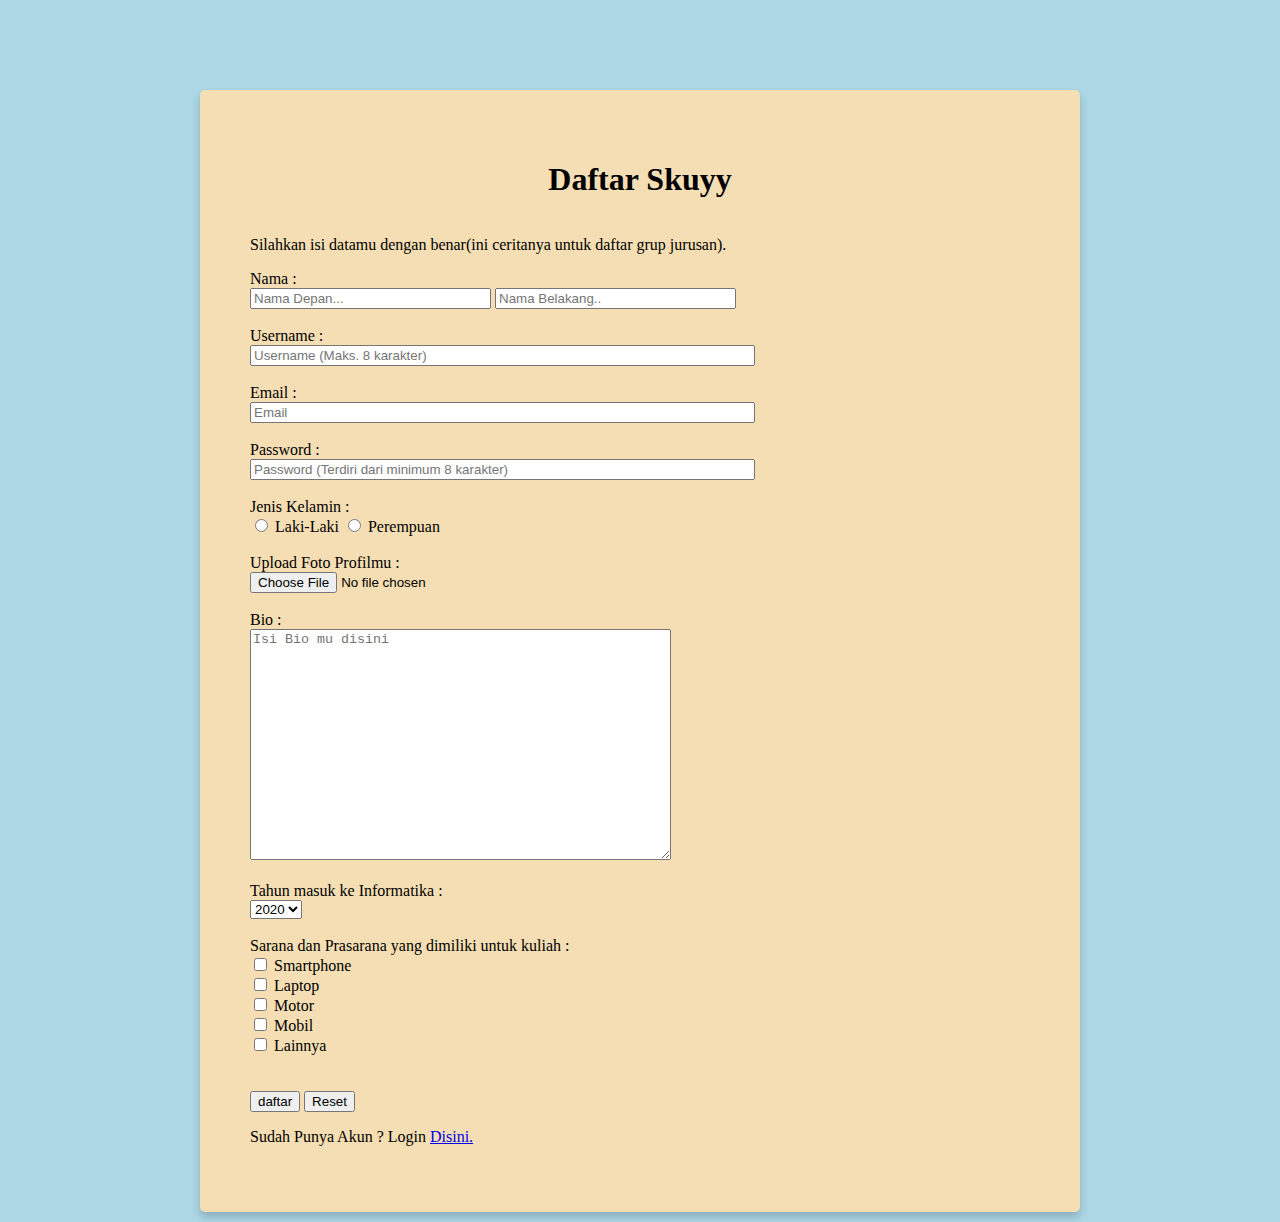
<file: Modul 4/daftar.html>
<!DOCTYPE html>
<html lang="en">
<head>
    <meta charset="UTF-8">
    <meta name="viewport" content="width=device-width, initial-scale=1.0">
    <link rel="stylesheet" href="css.css">
    <title>Tugas 4 - Form HTML</title>
</head>
<body>
    <main>
        <div class="mainbox">
            <h1>Daftar Skuyy</h1>
            <div>
                <p>
                    Silahkan isi datamu dengan benar(ini ceritanya untuk daftar grup jurusan).
                </p>
                <form action="sucsess.html">
                    <!-- Nama -->
                    <label for="name">Nama :</label><br>
                    <input type="text" id="name" name="fname" placeholder="Nama Depan..." size="27">
                    <input type="text" id="name" name="lname" placeholder="Nama Belakang.." size="27">
                    <br><br>
                    <!-- Username -->
                    <label for="username">Username :</label> <br>
                    <input type="text" id="username" name="username" placeholder="Username (Maks. 8 karakter)" maxlength="8" size="60">
                    <br><br>
                    <!-- Email -->
                    <label for="email">Email :</label><br>
                    <input type="text" id="email" name="email" placeholder="Email" size="60"> <br> <br>
                    <!-- Password -->
                    <label for="password">Password :</label><br>
                    <input type="password" id="password" name="password" placeholder="Password (Terdiri dari minimum 8 karakter)" minlength="8" size="60"> <br> <br>
                    <!-- Gender -->
                    <label for="gender">Jenis Kelamin :</label> <br>
                    <input type="radio" id="laki" name="gender" value="laki">
                    <label for="laki">Laki-Laki</label>
                    <input type="radio" id="Perempuan" name="gender" value="Perempuan">
                    <label for="Perempuan">Perempuan</label>
                    <br><br>
                    <!-- FotoProfil -->
                    <label for="PP">Upload Foto Profilmu :</label> <br>
                    <input type="file" id="pt" name="PP"><br><br>
                    <!-- Bio -->
                    <label for="Bio">Bio :</label><br>
                    <textarea name="Bio" id="note" cols="50" rows="15" placeholder="Isi Bio mu disini"></textarea>
                    <br><br>
                    <!--Angkatan-->
                    <label for="level">Tahun masuk ke Informatika :</label> <br>
                    <select name="level" id="level">
                        <option value="15">2015</option>
                        <option value="16">2016</option>
                        <option value="17">2017</option>
                        <option value="18">2018</option>
                        <option value="19">2019</option>
                        <option value="20" selected>2020</option>
                    </select>
                    <br><br>
                    <!-- Perlengkapan -->
                    <label for="equip">Sarana dan Prasarana yang dimiliki untuk kuliah :</label><br>
                    <input type="checkbox" id="eq" name="equip" value="hp">
                    <label for="eq">Smartphone</label><br>
                    <input type="checkbox" id="c" name="equip" value="laptop">
                    <label for="eq">Laptop</label><br>
                    <input type="checkbox" id="c" name="equip" value="motor">
                    <label for="eq">Motor</label><br>
                    <input type="checkbox" id="c" name="equip" value="mobil">
                    <label for="eq">Mobil</label><br>
                    <input type="checkbox" id="c" name="equip" value="etc">
                    <label for="eq">Lainnya</label><br>
                    <br> <br>
                    

                    <input type="submit" value="daftar">
                    <input type="reset">
                </form>
            </div>
            <div>
                <p>
                    Sudah Punya Akun ? Login <a href="index.html">Disini.</a>
                </p>
            </div>
        </div>
    </main>
</body>
</html>
</file>
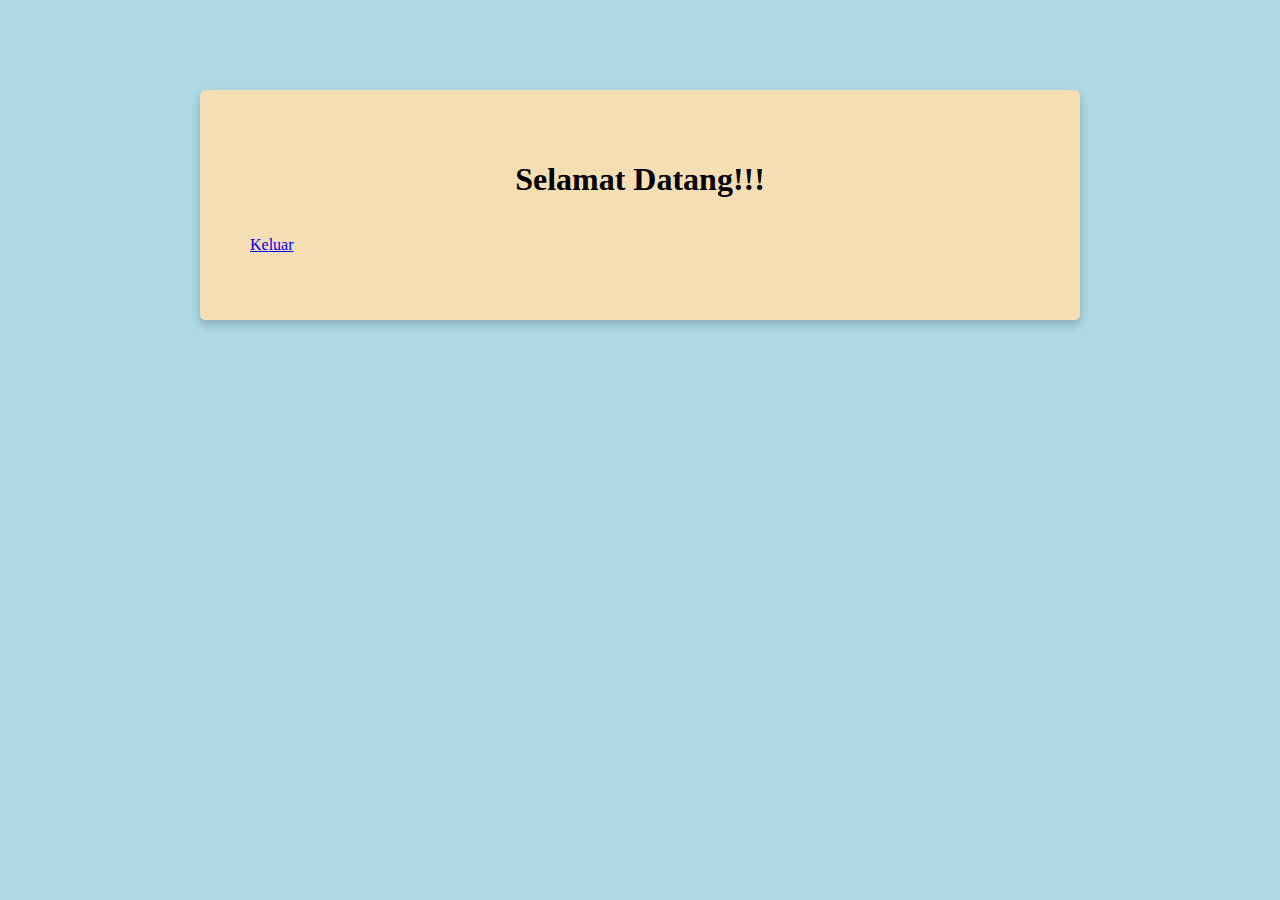
<file: Modul 4/dashboard.html>
<!DOCTYPE html>
<html lang="en">
<head>
    <meta charset="UTF-8">
    <meta name="viewport" content="width=device-width, initial-scale=1.0">
    <link rel="stylesheet" href="css.css">
    <title>Tugas 4 - Form HTML</title>
</head>
<body>
    <main>
        <div class="mainbox">
            <h1>Selamat Datang!!!</h1>
            <p><a href="index.html">Keluar</a></p>
        </div>
    </main>
</body>
</html>
</file>
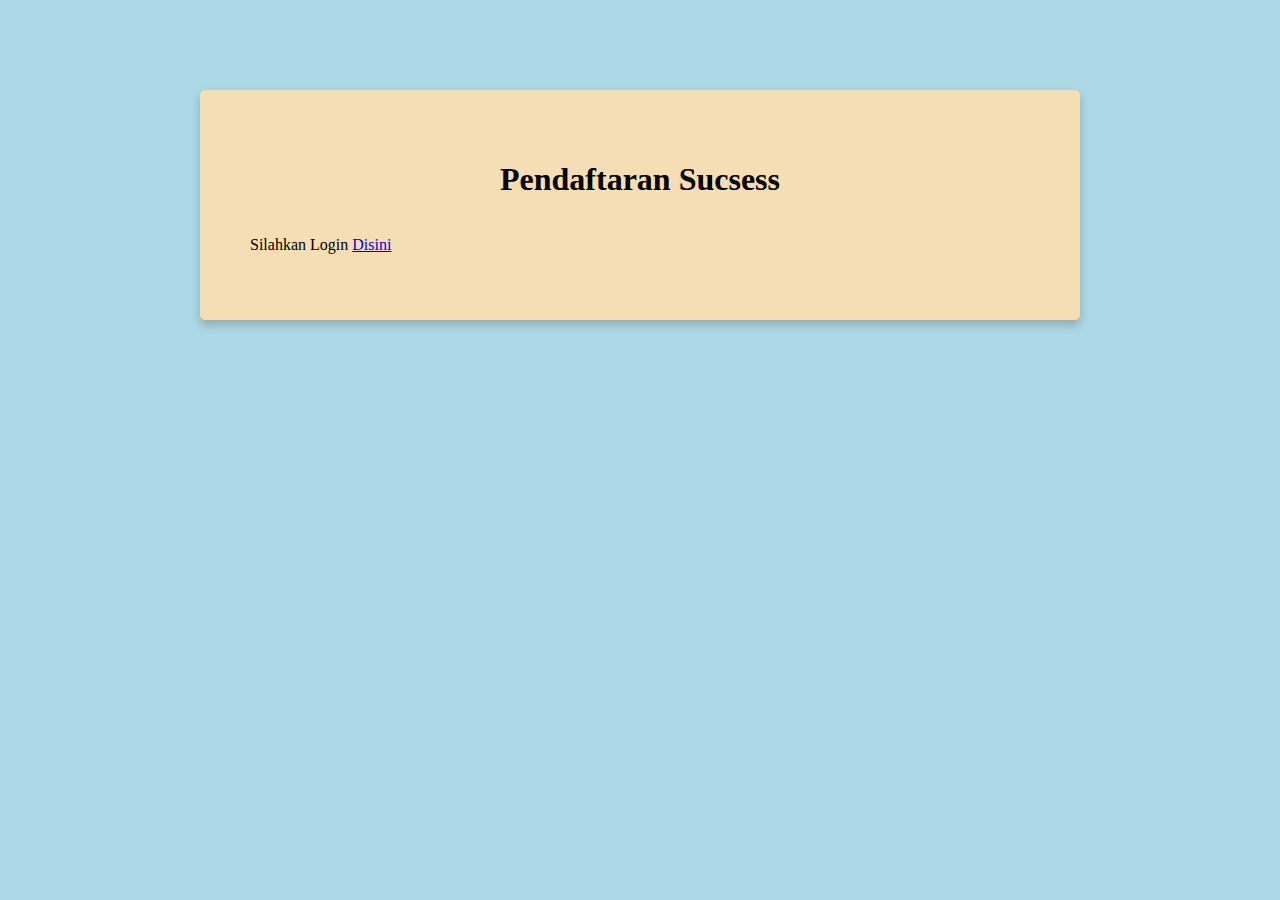
<file: Modul 4/sucsess.html>
<!DOCTYPE html>
<html lang="en">
<head>
    <meta charset="UTF-8">
    <meta name="viewport" content="width=device-width, initial-scale=1.0">
    <link rel="stylesheet" href="css.css">
    <title>Tugas 4 - Form HTML</title>
</head>
<body>
    <main>
        <div class="mainbox">
            <h1>Pendaftaran Sucsess</h1>
            <p>Silahkan Login <a href="index.html">Disini</a></p>
        </div>
    </main>
</body>
</html>
</file>
<file: Modul 4/css.css>
main {
    padding: 10px 200px;
    margin-top: 5em;
}

body {
    margin: 0;
    background-color: lightblue;
}

.mainbox {
    display: flex;
    flex-direction: column;
    box-shadow: 0 5px 10px 0 rgba(0, 0, 0, 0.2);
    border-radius: 5px;
    padding: 50px;
    margin-top: 0px;
    background-color: wheat;
}

.middle {
    text-align: center;
}

h1 {
    text-align: center;
}
</file>
<file: Tugas 5-KalkulatorJS/style.css>
body{
	font-family: 'Open Sans',sans-serif;
	background-color: lightblue;
}
#calculator{
	width: 320px;
	height: 520px;
	background-color: #0e157a;
	margin: 0 auto;
	top: 20px;
	position: relative;
	border-radius: 5px;
	box-shadow: 0 4px 8px 0 rgba(0, 0, 0, 0.2), 0 6px 20px 0 rgba(0, 0, 0, 0.19);
}
.tombol{
    width: 65px;
    height: 65px;
    font-size: 20px;
    margin: 5px;
}
.tampilan{
    width: 285px;
    margin: 10px;
    font-size: 25px;
    padding: 5px;
}
.output{
  width: 285px;
  margin: 10px;
  font-size: 25px;
  padding: 5px;
}
</file>
<file: tugas_6/style.css>
body{
    background-color: #00aeff;
}
h1{
    text-align: center;
}
.form-style{
    max-width: 500px;
    height: 400px;
    margin: 30px auto;
    padding:10px;
}
form{
    margin: 30px auto;
}
legend{
    color:black;
    margin: auto;
    background-color: rgb(68, 228, 175);
    border-top: 1px solid black;
    border-left: 1px;
    border-right: 1px;
    border-radius: 5px 5px 0px 0px;
    padding: 5px;
}
fieldset{
    border-radius: 10px;
    background-color: rgb(68, 228, 175);
    width: fit-content;
    margin: 30px auto;
}
table td{
    color:black;
    padding: 5px 20px;
}
.sumit{
    padding:5px;
    margin: 10px 30px 100px 170px;
}
.sumit input{
    color:black;
    width: 150px;
    height: 30px;
    background-color: rgb(68, 228, 175);
}


.box-tampil{
    max-width: 500px;
    height: 400px;
    margin: 30px auto;
    padding:10px;
}
table{
    margin:auto;
}
table td{
    padding: 3px;
}
.result{
    border-radius: 1rem;
    background-color: #00ffd5;
    padding:10px;
    color:white;
}
.final{
    border-radius: 10px;
    background-color: #8c0ac9;
    padding:5px; 
    color:white;
}
</file>
